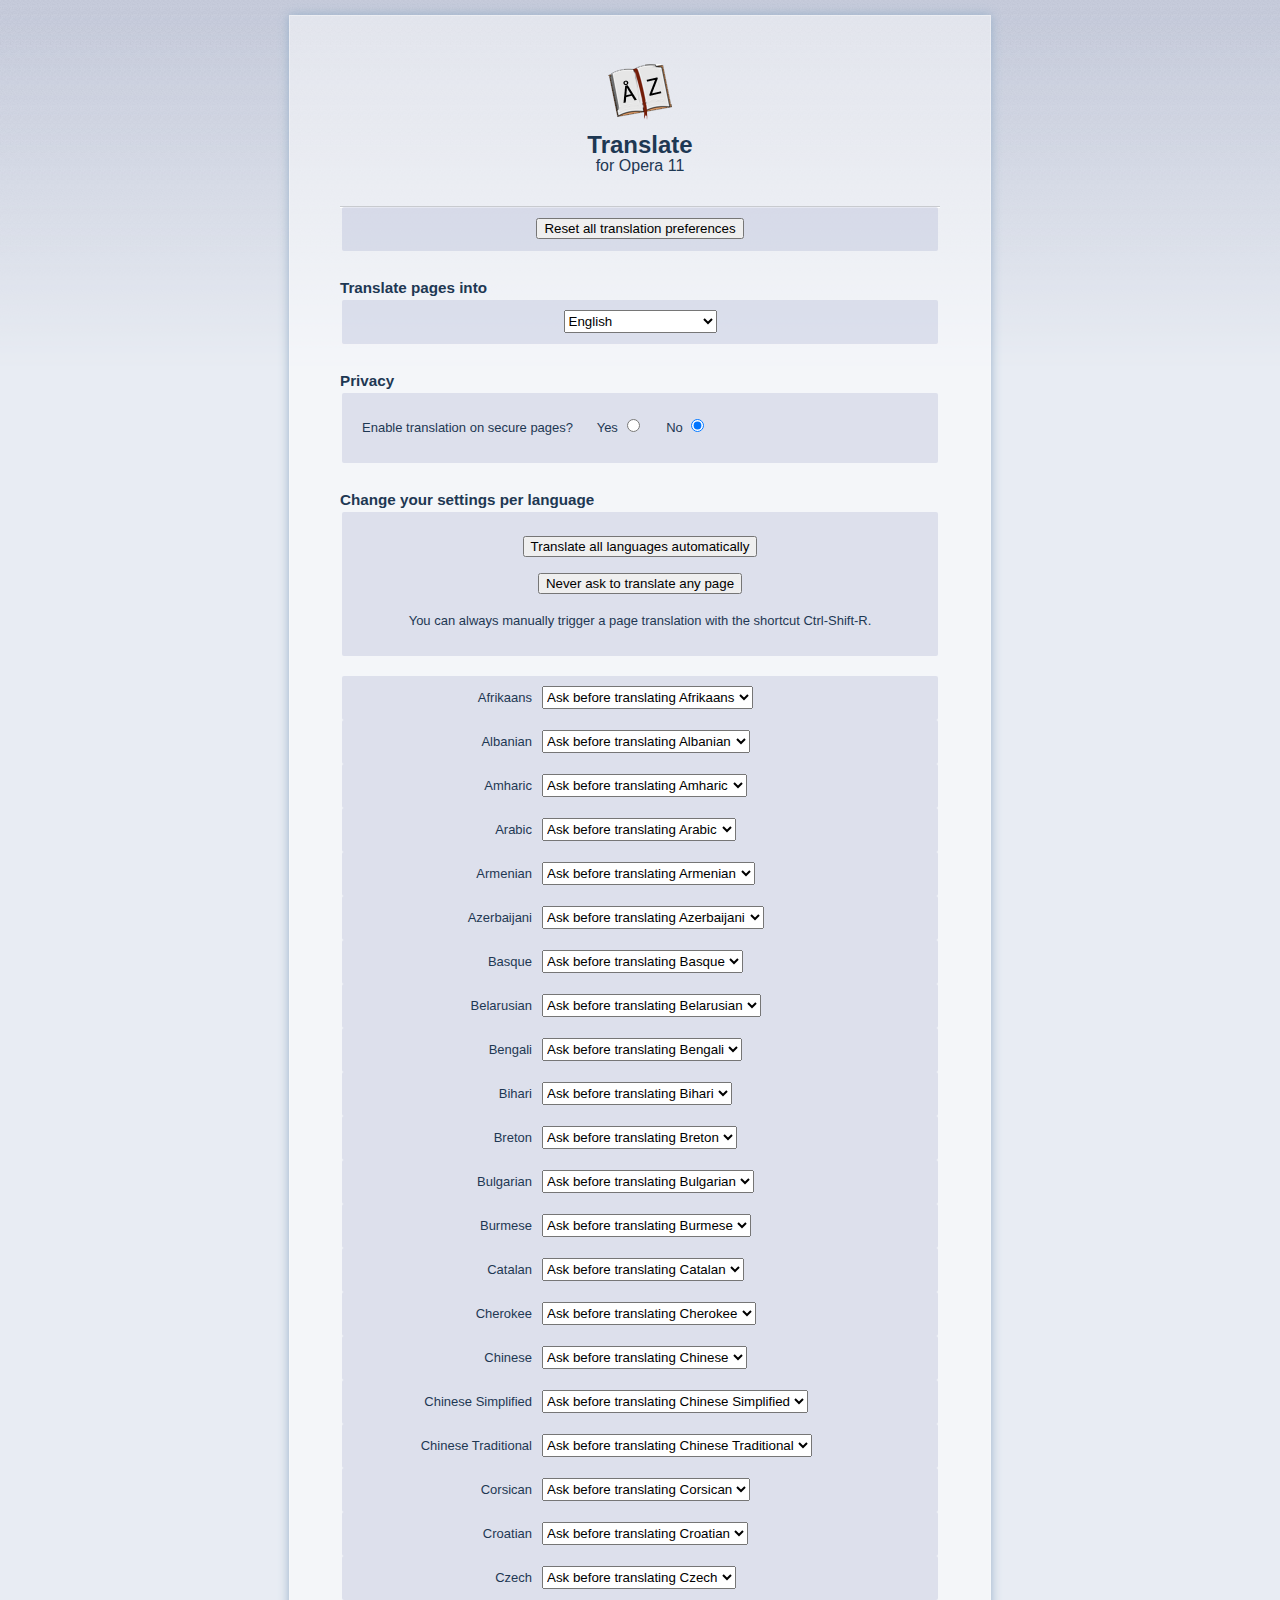
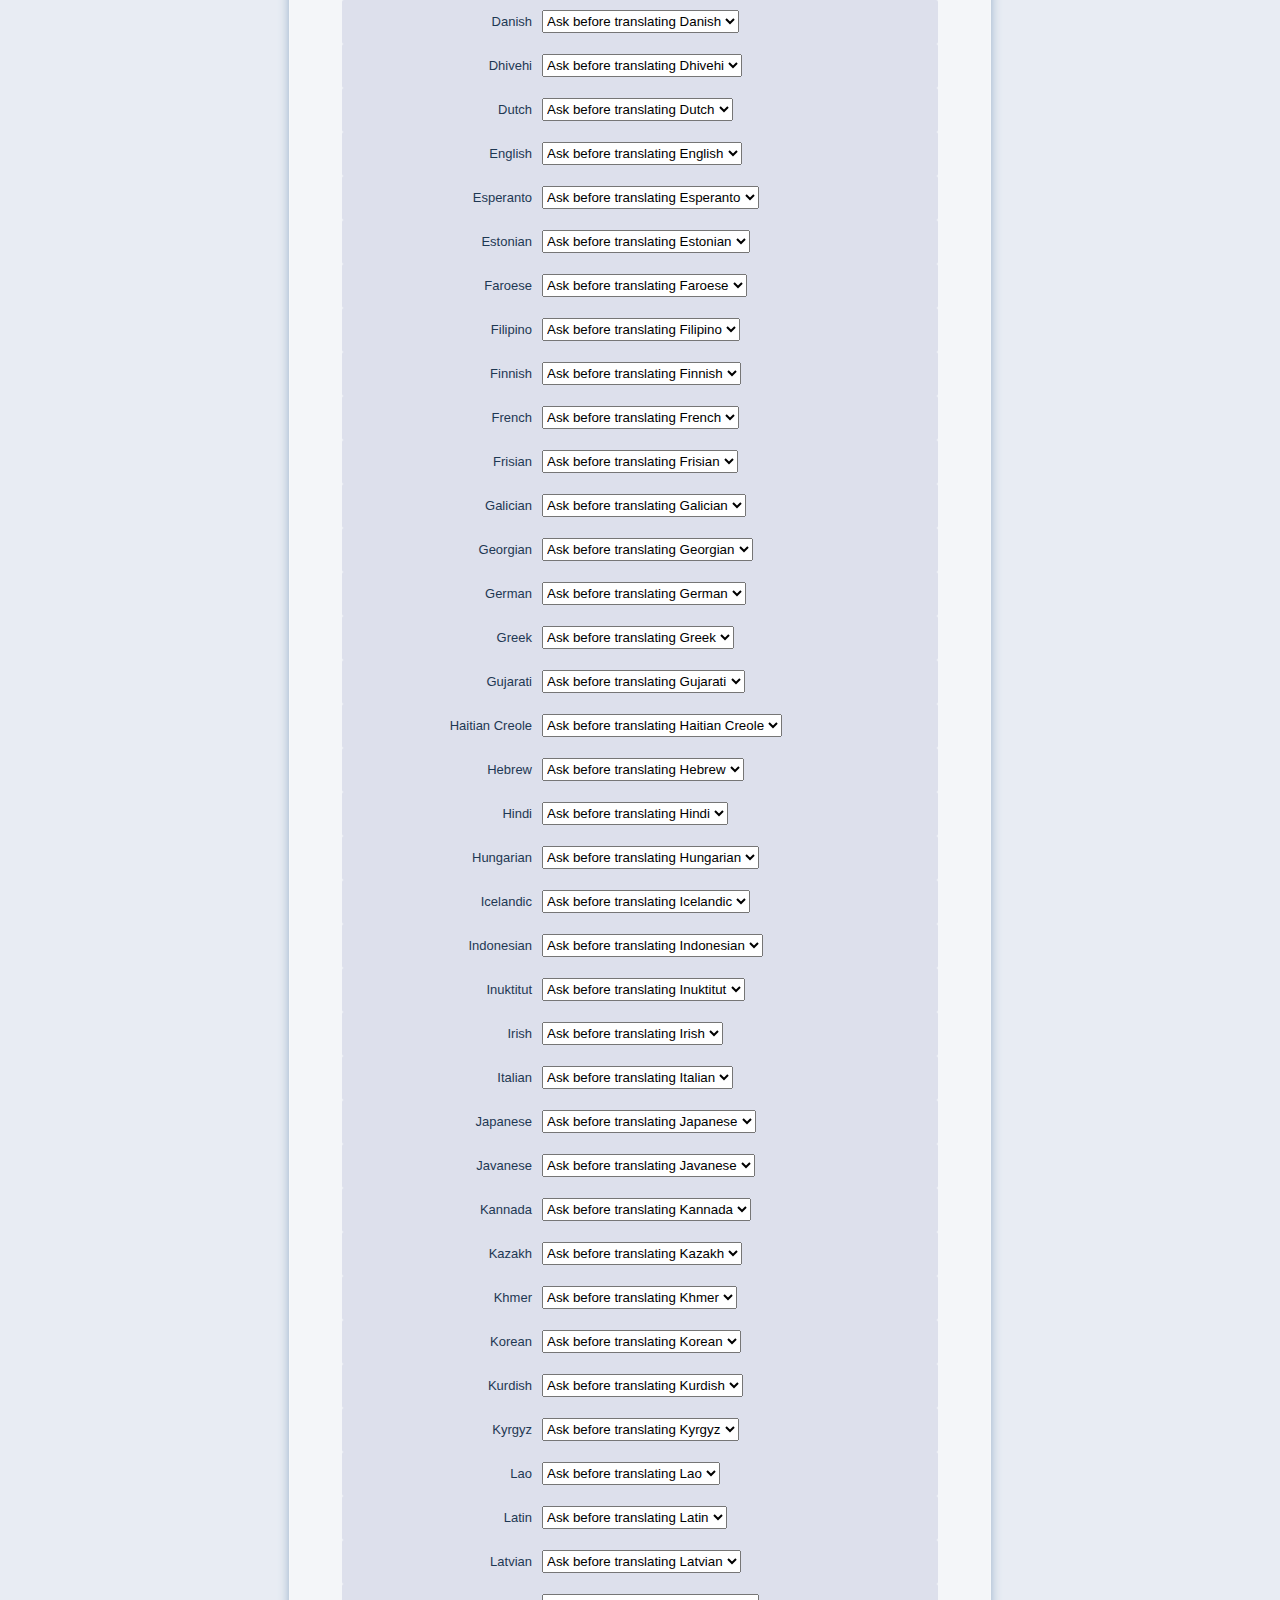
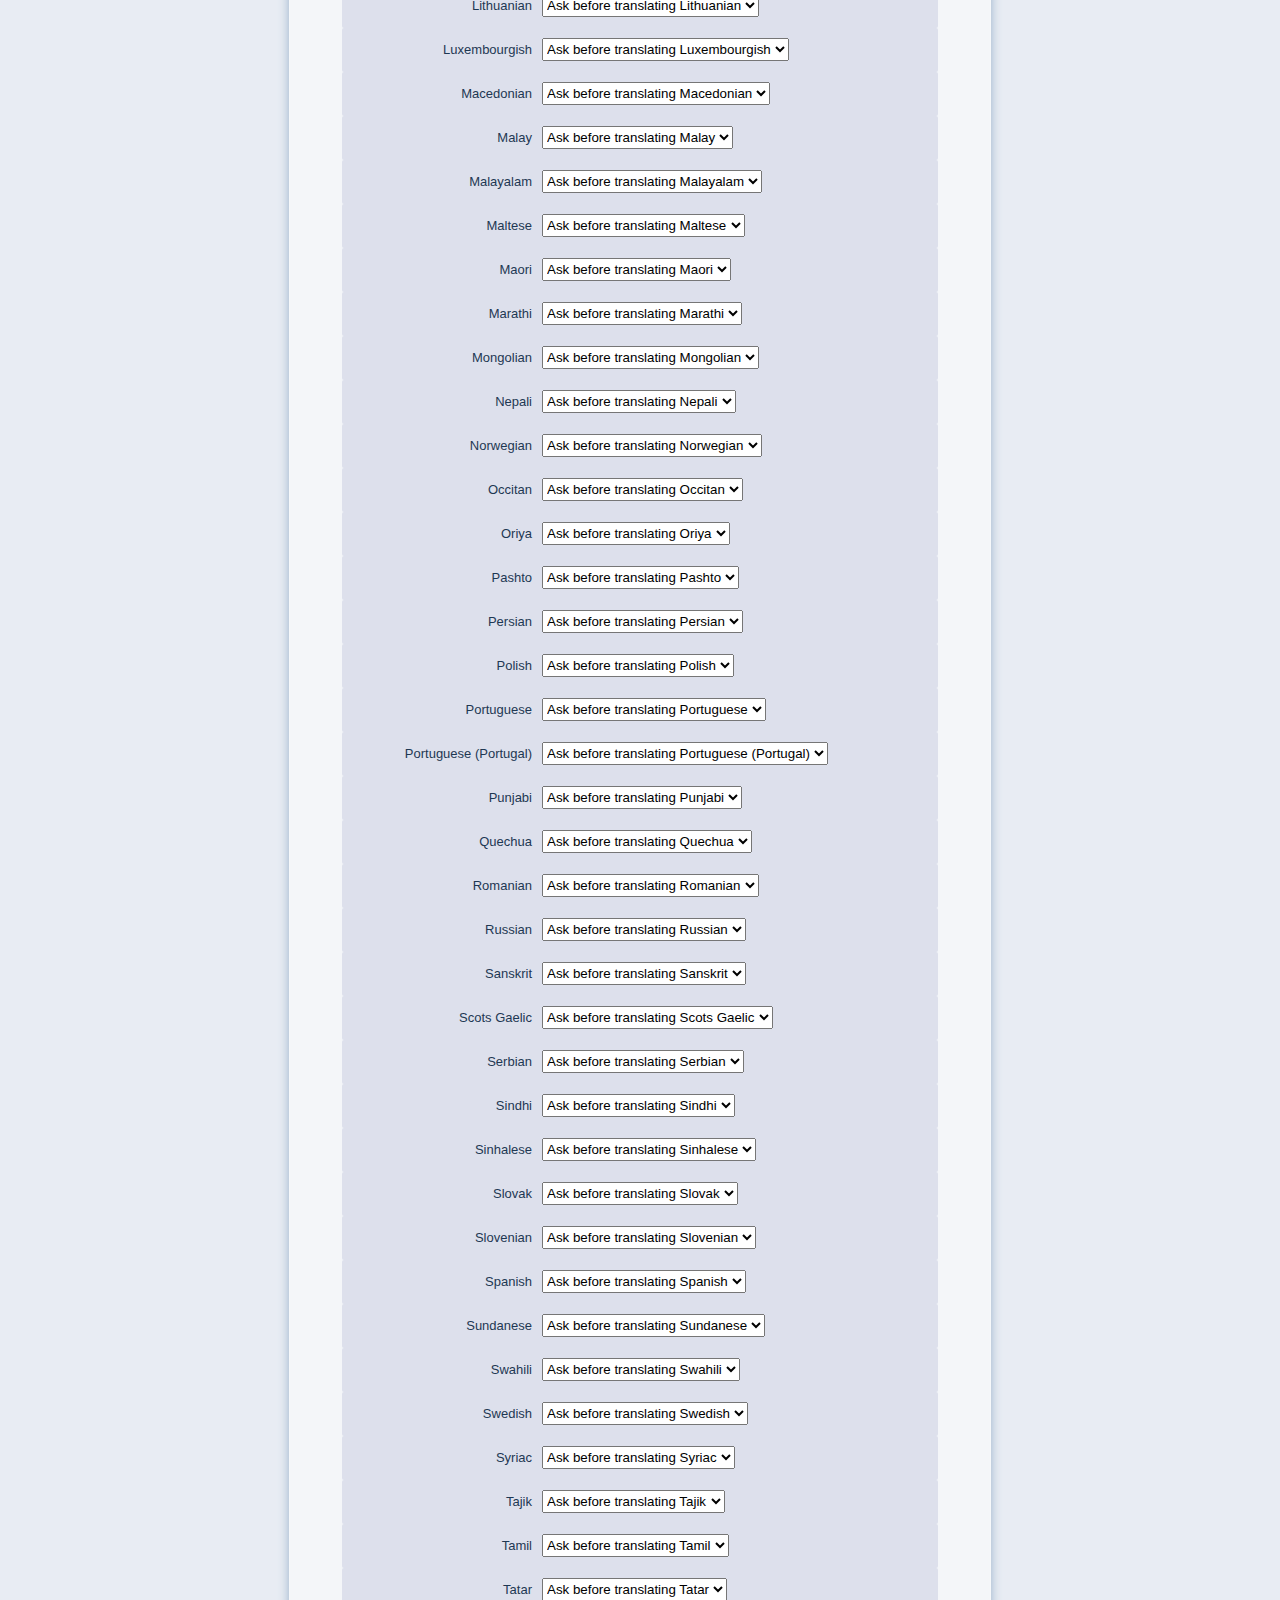
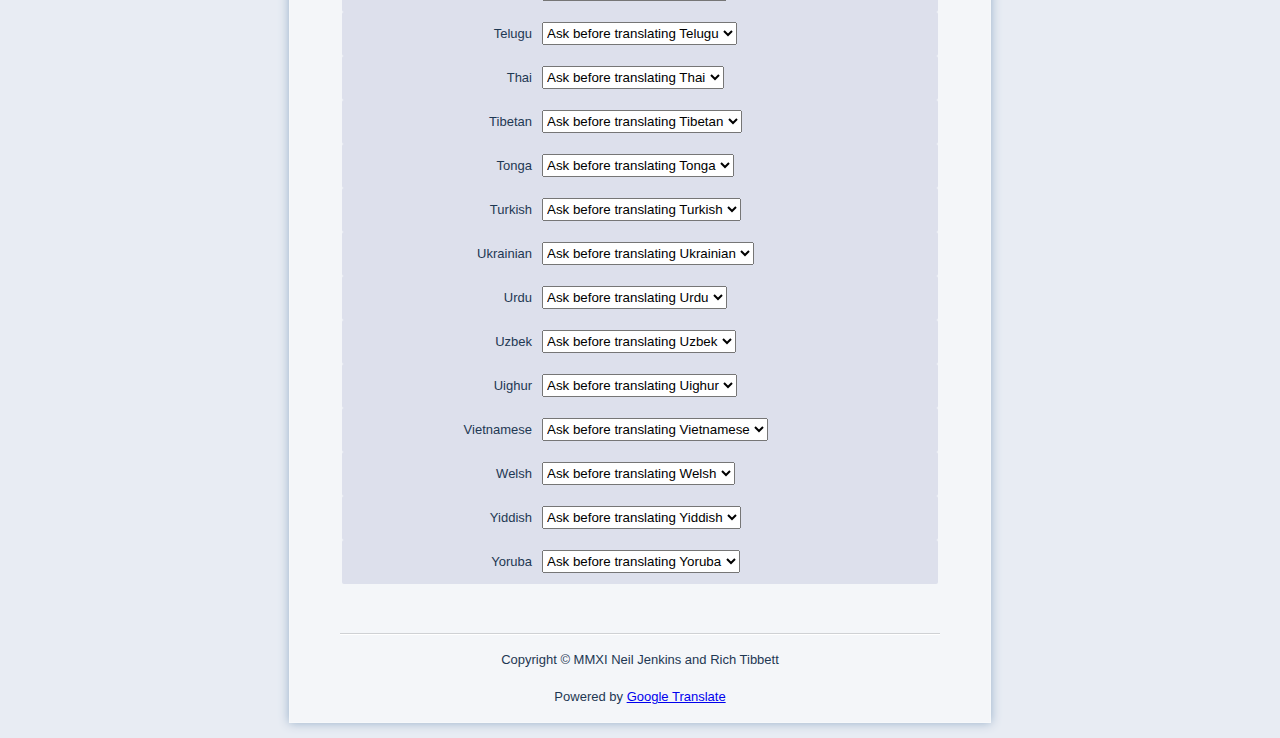
<file: options.html>
<!DOCTYPE HTML>
<html>
<head>
  <meta charset="utf-8">
  <link rel="stylesheet" href="options.css">
  <title id="widget-title">Opera Extensions | Translate</title>
  <script type="text/javascript" src="lib.js"></script>
  <script type="text/javascript" src="options.js"></script>
</head>
<body>
  <header>
    <img src="icon_64x64.png">
    <h1 id="widget-name">Translate</h1>
    <h2>for Opera 11</h2>
  </header>
  
  <section>
   <fieldset style="text-align:center;">
      <input type="button" id="clearPreferences" value="Reset all translation preferences">
   </fieldset>
  </section>
  
  <section>
    <h3>Translate pages into</h3>
    <fieldset style="text-align:center;">
      <select id="homeLang"></select>
    </fieldset>
  </section>
  
  <section>
   <h3>Privacy</h3>
   <fieldset>
      <p>
         Enable translation on secure pages?
         <label for="httpsOn">Yes</label>
         <input type="radio" name="https" id="httpsOn" value="1" /> 
         <label for="httpsOff">No</label>
         <input type="radio" name="https" id="httpsOff" value="0" />
      </p>
   </fieldset>
  </section>
  
  <section>
    <h3>Change your settings per language</h3>
    <fieldset style="text-align:center;">
      <p><input type="button" id="blanketPreferences" value="Translate all languages automatically"></p>
      <p><input type="button" id="blanketPreferencesOff" value="Never ask to translate any page"></p>
      <p>You can always manually trigger a page translation with the shortcut Ctrl-Shift-R.</p>
    </fieldset>
  </section>
  
  <section style="margin-top:20px;" id="optionsList"></section>
  
  <footer>
    <p>Copyright &copy; MMXI Neil Jenkins and Rich Tibbett</p>
    <p>Powered by <a href="http://translate.google.com">Google Translate</a></p>
  </footer>
</body>
</html>
</file>
<file: options.css>
html {
  background: #e8ecf3 url([data-uri]%2FsAJI4RCPglbh4hNkIcIwQX8rVJZn7P5h2%2FWbXTnlEpTeLYazvbx%2BPx93%2F9z%2F7yj%2F%2FE689%2F%2B3e8%2B7G%2F%2FvO%2Ffcw%2FD1UT%2FxtjCP5ut7uYbcdVVcbtdosv%2FsPLy6VP9u9%2B3F%2FLssg4n89x0F%2F3u%2FaP%2Fvr4ePfWLC663%2B9xhTfvn6%2FXa3z2v%2FP54hcs5%2FNJhp%2FkV3jL%2FrpcLg%2FjxUXDzz6dhsn0tzbUY%2FUJj4%2BPq39fPj4%2Begj%2B8pmfTqc4Vi2eazxnqWP9o4%2F3vJ7sk%2FKx9rrh3Sflrfp4b%2BvnMdbJRP%2Fr4L0bvLL1JVpED0Nza3ytbP3B1g0wb80vwHr67%2F4%2FfrxHF8PW1uJCb8C%2F%2B%2Be1Rf%2B8XeVd%2BJZ66%2BhpnYhGi96aX4ErvcW123jPlmIIy8AJq0DEOP17vcTXtj7rwBb5wm%2FCEctj6%2FJYTmqdtXfjB71FtO5%2F%2Fu7H%2FbU2ErOO2bo0%2BcG1tZ4tLozJXC5n9abrBMwYUhOfY1L%2BbRXYGIv%2FgHdMyIcWva77ayW0GJ9giUqoY31HfdDqYj3ppCmD0Uss9nrMQhX8iy%2BFL74vU8245PKWs%2Fa%2BsIXepb%2F8R%2B%2B6diiGMiAEAhGq3fG%2F6i0l3PXFJ%2BLb5D9Cz12XfAglWS4Uqa5%2BNWac65et1zZabOHtFvvc25ZSkzvy%2Fv4jW%2FQf3t7eFPIHufTZ%2BxBeXl7TvKxjlB8%2Ffgi0sSQoZl97rvHZd2a9qmfqB6%2FXj5596XquI7pdBSRare5ixusYY9EHVNTH4637wTQ5Wsp2sbBHq7hb7k7O0gXYl6rGCLOXWuhffD1hczAc1iFsoS%2B41jpqLPAYELkU3JJshRDAFJdBbTkYaRHS3EEo%2FEToSo8xtXBbv7IWmkKcRiCWB8qUM34VrOf6gujJ29urtLquNgYLr2lz0rLlwt9zMv73%2BvomJTmLn1QWrOzRyVu0GDgUvwyVYInK3LR9ZDdXZuS9V8KFd7jkYNGxbt7S5fISauqTCiNbPgXb1VIDxfKJuH67IVXosrdQahsd%2BEl%2Bve9S%2BBlYr%2BvV9XnIprVpzWIFyma3m%2FBdwtJgvBAzhY3x7nyZYOpq%2B9yPp9krvxLdlTBoLU2cVE5rQDcs1%2FQK3xjduu0MG572%2ByUEwn%2FM91OborQiGgYgnBDGpvFnmhbNndXiIqcD1rUsbEi4L7YHIt6Sjy8sRVrWGKfANvq2%2BWJD%2BSHhIR1%2Bkh%2FMk%2B89xnTLEXyEWYZAtEeohVZ3zSFmUN8ynt7qUo4JOxYXjQwRYEbswWul4t3TwXvz2E%2FuFlYYttO3cMH44C4gxL6dq0Sh%2B6EUEgjEDi%2F%2F3tEeRMztjwsyPENK%2BE1r3%2FPKWkPBeOGre%2Ba%2BoDCaiAZIVTeT4lPKVtPkYdExqW4o451FXQAggzSMkKJoCBKMnfCWK8rzVhc40vH%2B%2FhHdcnCJyVSLrq6YTOy1uri5AGxDjcmkqT6XwKaUa4cyUIOejNYPHLi54KZiZaAUk6FuOn70ixBClAjmznAMWT6nAzo%2FFCeXueggrrZOymBF%2BFqxZXouF6eU8nNpYii%2BlsfVUfHEw4T886mcKIKQAc%2BEAC4nNVxmZr3p7rrVnIzA5aUZdImBPYzQqn3hzR60EElFhTBC7heCkcJCkee2C9lqTwzxI7xTG6hNmId0jFtd9274AkS86D%2FmrqVhgHctLexuw96UnMY7wkFspZ%2Fs3cOPZ8AkgkBTqjt4f%2BiZtUOlpMIqK%2BoguIL37A3dphKdsI0U9dXOeNcuSu7vEGbDeiCKDsdaoYGuJysiKniKDtZhSN2JU94aQ8D6YijjEmO7YFwlbtqSVCmrjesNhnJpe4joqiKqjKRqDBG8wS%2BWXZSMXl5y1gizat1SDUpgM1C%2Bp77DqCOOhL5gsSuqjhNDVZGnepe33A3t3NoTtPSDuQTeAnao7GN4idCp8hwPjmiHAWReSAwA%2FlDhqHqvIRS5C4p9BgMwZgCdI%2FhnX2AYrWIAqU%2FY07LVYAC2IYCchDOAiB3IVyvitc2er%2BN1JcoI9MMo17IK3owZAKQk7A0sxMQAbI8BKCe56y4pGIBCAOrVYTVEDNasnVAxACSPrTvMAHSHAcDhl85vDEBLeoyC%2BJhIZOzEAARhP49znUhuKTGAmPHEALbIBTbGF35iAK7rsI%2FIPlR2GIAQA8iuJwYgRwzAigEIMQDjoCmWhxhALAPMHsSsvtvMAFo2JwaQgksMIHIXdI%2FWI9CE%2FysGIJX09IyLAWj76x0GAJqUOl6ZhhECaBWAbazYrBlACe8NmtcmJpYOYTSs%2F1cMgNGNHDEAj2M5vNZiABWUbAzAVgbQXRIDEFoNZQYgOwygucoAiclFP1fW%2FmqIz32MYACdeLteIziuaCBgZSSQjrx2GMBDdFrx2SiXdkdcdsgApBhABxzEADYihywY5gR5AjEAYQbQXWGHoOsPGRIxAAhCx4%2FMADpOB3wpBtDp1MoAGtkpMQAjBtB2EwxAVgbQccQOA%2FAWzSg4YgbQqX7TQvhoRPfFANpphktBzrrDABZiAFa2JxUf8lgBkxIDMDAA22EARgzAZgaQgfBnBhDJ2STNuQoTA0gxI4rZxBUteUNgAC1aJRCKYMm%[base64]%2FLQbQC51Rft%2Bn225pkF8JPT6lEzUEx18xANabrbuvGIAQAyBfeDPKaTKVwpHU1E1YSzAUDEA246QPeWspWMePBclPvG2tYB3jEgPoG4oIkCDEzABsRt3EAOyIAXTiCLvkMRMzgJB0N%2FawizAKvTPEAOBKQqoRQ84MQCYGIHsMIHIZlxhsG3aoLQWEwn1yZpdLk00mC7E8lbPYAQOQPQZQ%2BYJi8T8xACEGEE4dk5gZgBUD6LCw3LN8lwHIzACsGIAUAwAv05kBCFmwuMNcIa3sMQAhBtAsjRkA3IMQA2i%2FwwwAKZRSHYDiziS2cmYAdsAAjBmATAzAQ2s7YgB504bG2%2FEaMQDO3mxiAMYMQL5iAH2vo44pbNBcB%2BAxhFYsq%2FON7luo8Mm4DgA2XCusBmZqazbXAfT9GqwpM4BOciuMxa1KmesAwB079j6qA2hrcVAHIHMdwMPCFwOQPQbQkl3Lkw5zqgNoowSVgBU%2BqgNgBiBHDKB5WQ1JmQG4wCojT6JJ%2BK5gAAsxAK4DsKM6gJBmeFkYVdQBwOwp3zvUQsI41mEhalMQ5yIa2KsDmBHAJwYgFD8YWN8RA%2BhI6rt1APIVAzC%2BxfaMAaAOoBNYhLCdiUx1AEIMoNUADIDrAJgBKDEARR1AQ1%2B%2BxUYMoOsAhBgALG%2FDfdyg7XiMGMDDjYi5DqCBEIaC2YeYUR2AUEDktyiVQsasxlnHtxADEIQwVAcgewzAnjGAXr%2Fk980ApBjAQx3Awy1VqgOQuQ5gZgByxADkoA7AuA5Ayc2F1hcDkJkByINPWS9YGYA8YwBCDKAdKBhAJIgIDVGwwqQdDKANOtUByDMGYF%2FVAQgxACUGIHMdABhAl%2B5wUchRHYB4ROKG9ogBCOoqqg5AoZVpRZIBKOon4IK9q2IAiFLTDU91APFeDKBtENcBHDGATcKnOgAwgDghjWkyAC0G8ODeoIVcB4CiSGYAnMtIh64HDECoDsCYAVBJY%2Bq2O8%2BqAxBmAI2MKQ4XrgMQvvE%2BMQBjBqDwor47EwPY7iHh6uIoRnUAMtcBzAwAuM6oMHHZYwBVN3ND4htOkRkAutYaRsflMTxiACjVku8wADtgADYzgLgrwcl5MQDbYwC4raE46SsGIMQAtrAQDOVZHUCPiRhApH2V9HyqA2hHlCpxQnGiMAMwYgBQ%2FC6LisV%2FUgegVAeggyp5u4iqGIBQHYDMdQDyjAG0q0AyDgxGOc0nBmBTHUBnc8wA2utPdQBb%2FIhqz6l8gxmAdte1G1wH0OoRFndiADLVAQgzgOY6VAcwM4DHnSnrajsMwI4YQOey96pqOWIAQtn6Vq14UAcgvBkQCqs6AKE6gLZoMwNogfDFR2tcByBfMIDc6%2BsNsPShDoDvqmQktcMADEtWdQA5ToRZX9QBZK5AdQDMAAQlHavH1bkOgBmAzXUAclAHsMsAHtInYgCw710HoAgLuNAYJWaoA5ifBeictRiAzHUAclAHIGAAiOi1GACjWuE6gPlZAGypEg21vToAo2cB2sz07dR6FsDoWYAY7zluJ2wMoHUbMjg9C%2FCJARgxACMG0OXzfa%2FIHSTfCqwVWJgBaAlu38hBzBstzncBJgagYGpzHcDMAGSuA5CdZwHsqA6gK7m%2F%2ByyAwGF%2B51kAecYA%2BubN9CxA13IpPQvQhJ0YgOBZgCbXsDcolSAGYGAAslMHoFQH0AzAigFwHcCnZwGYAejOswBdB8BhzDI9C%2FCpDqAR2cQAjBmATAxAiAEEv5jrAPyCZedZAOFnAXAnWQ8YgPGzAA8PN1DmFGHNXh2ATAzg4VkA%2BU4dALJKpToAFNnI3rMAMtUBSEWnxgyA6wCMGEDILjMAneoAZK8OQHbqANig6vwsADOA5n24F4JnAQTrd8AAHuop8CxArOfEALTLdnDzHWOaGIDsPQsgQGIzA5CpDqALluZnAXSqA8CzADY%2FCyD8INWzZwFmBmDPGAAGrYjVJgYgYACa9WWHdQAKBrBMdQB2VAfQioVEguoAopSenwUAbX0QhmIAtvcsgFEdgDEDMGIAUgzAiAE81AHAE%2BgOA7A9BiDEAHRmAEIMQIgBLMQAsr6nGIAQA2jEWAwgngUQehaA6wDAAIQZgD1hALbHAOSgDsDwLICQZ5XpWQABAxAqa2MGgARI5zqALvDj%2BAyrMaAvuAPp3%2BEZqA5AmAHMdQBGt1btqA5A9p4F2GMAQgzA%2BFkA1AHoNIytDuBPf%2Fi1%2Ff43v7Cffvcr%2BeNvf%2Bkv82P1Wfyzv4Z88%2B%2F%2FeOLP4lYmZGAO9bMAAAAASUVORK5CYII%3D) repeat-x;
}

body {
  font: 13px/24px "helvetica neue",arial,sans-serif;
  color: #1e3853;
  max-width: 700px;
  overflow-x: hidden;
  background: rgba(255,255,255,0.5);
  margin: 15px auto;
  border: 1px solid rgba(255,255,255,0.33);
  box-shadow: 0 0 10px #98b0c9;
}

header {
  display: block;
  text-align: center;
  padding: 45px 50px 15px 50px;
  margin: 0 50px;
  border-bottom: 1px solid rgba(0,0,0,0.15);
  box-shadow: 0 1px #fff;
}

section {
  display: block;
  padding: 0 50px;
}

footer {
  display: block;
  text-align: center;
  padding: 0 50px;
  margin: 50px 50px 0 50px;
  border-top: 1px solid #fff;
  box-shadow: 0 -1px rgba(0,0,0,0.15);
}

h1 {
  margin: 0;
  font-size: 24px;
}

h2 {
  margin-top: -3px;
  font-weight: normal;
  font-size: 16px;
}

h3 {
  margin-bottom: 0;
  margin-top: 25px;
}

fieldset {
  border: none;
  background: rgba(150,160,200,0.25);
  border-radius: 2px;
  padding: 10px 20px;
}

fieldset label {
  margin-left: 20px;
}

fieldset *:disabled {
  opacity: 0.5;
}

option, select {
  padding: 2px 0;
}

.optionlabel {
  width: 150px;
  display: inline-block;
  padding-right: 10px;
  text-align: right;
}
</file>
